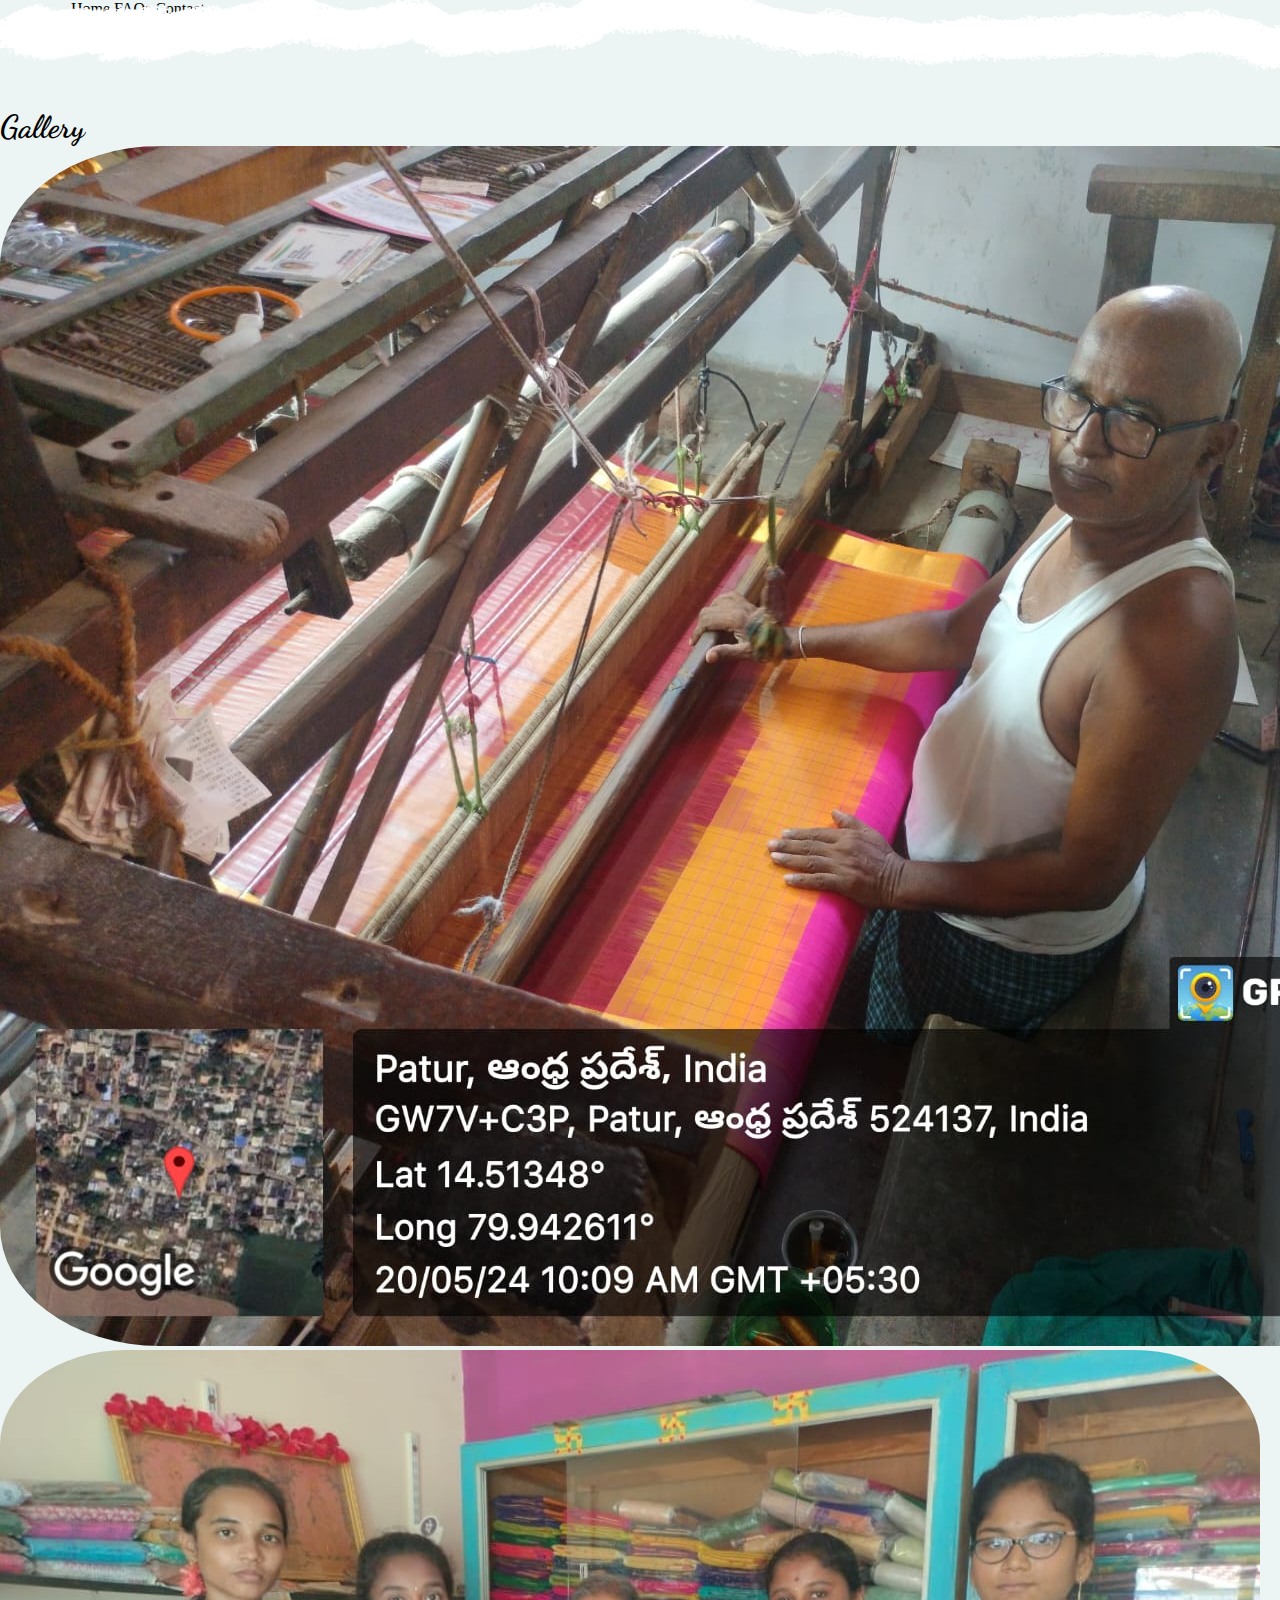
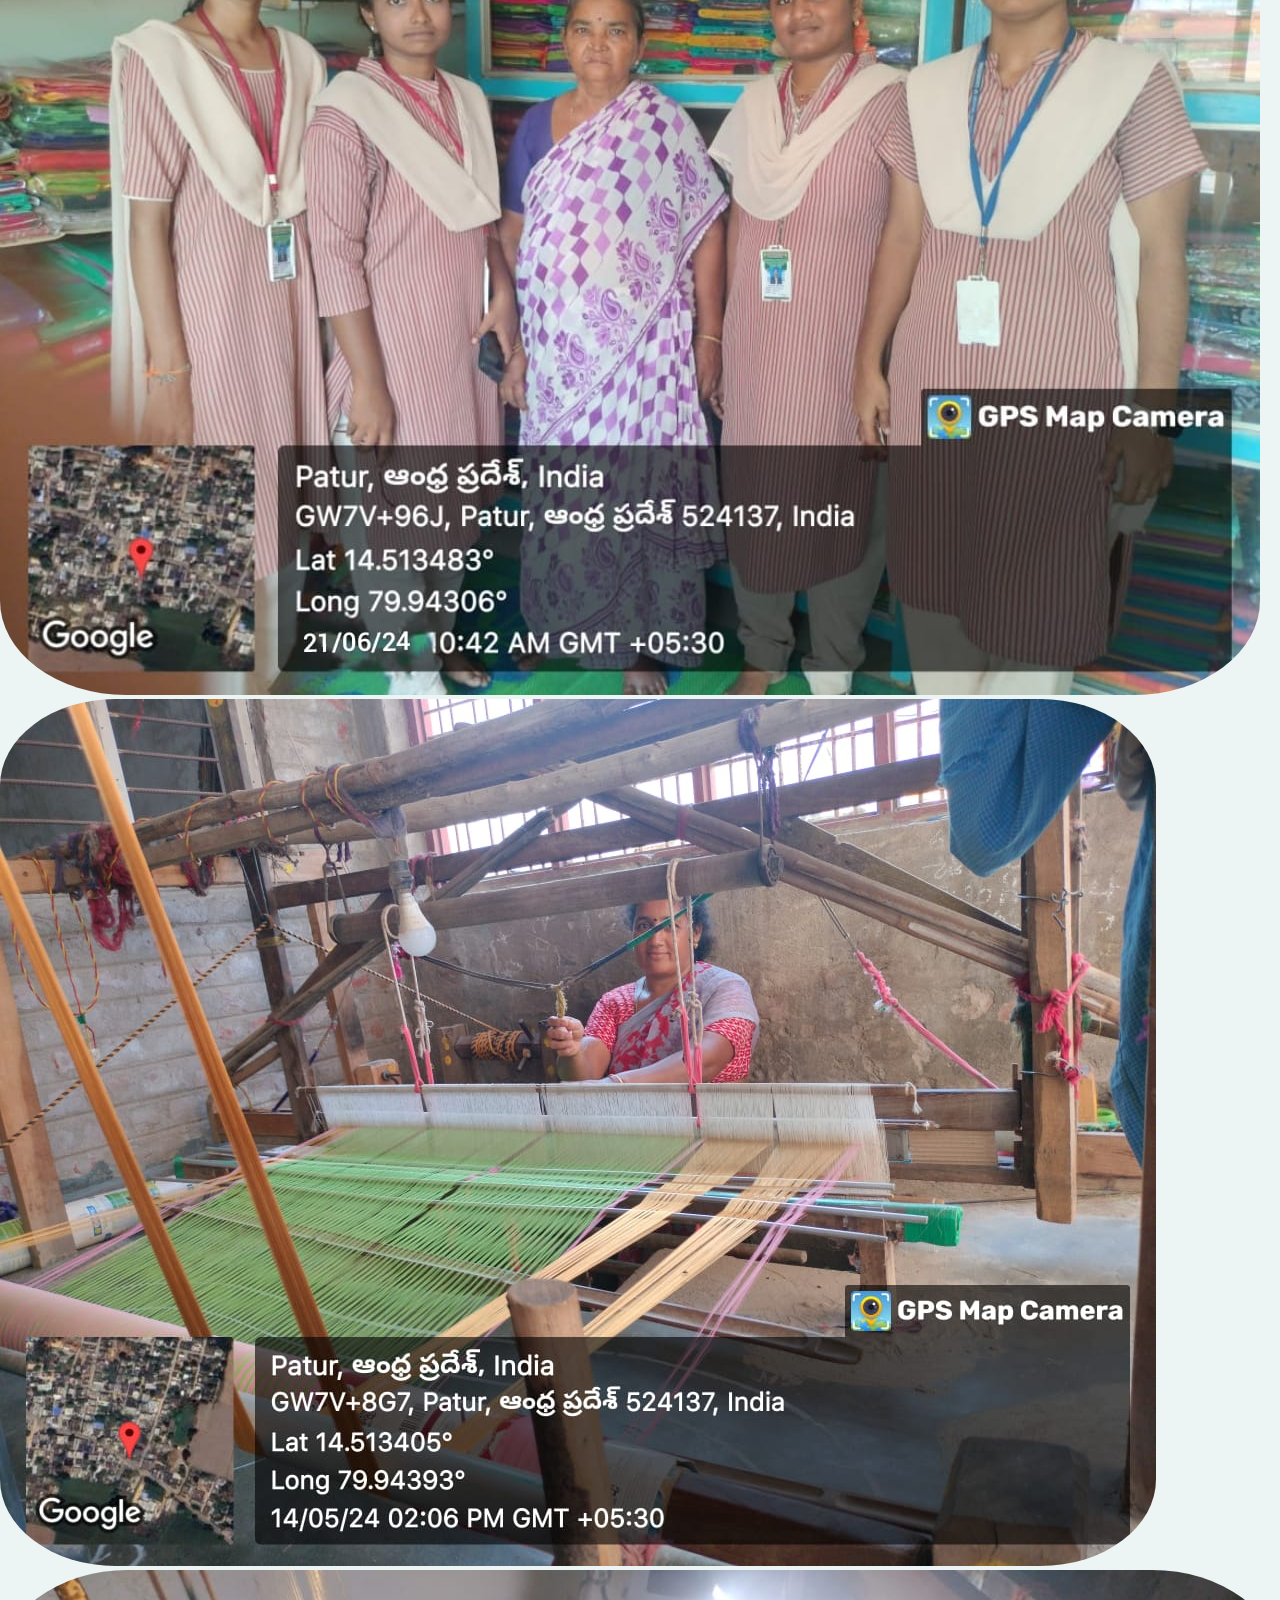
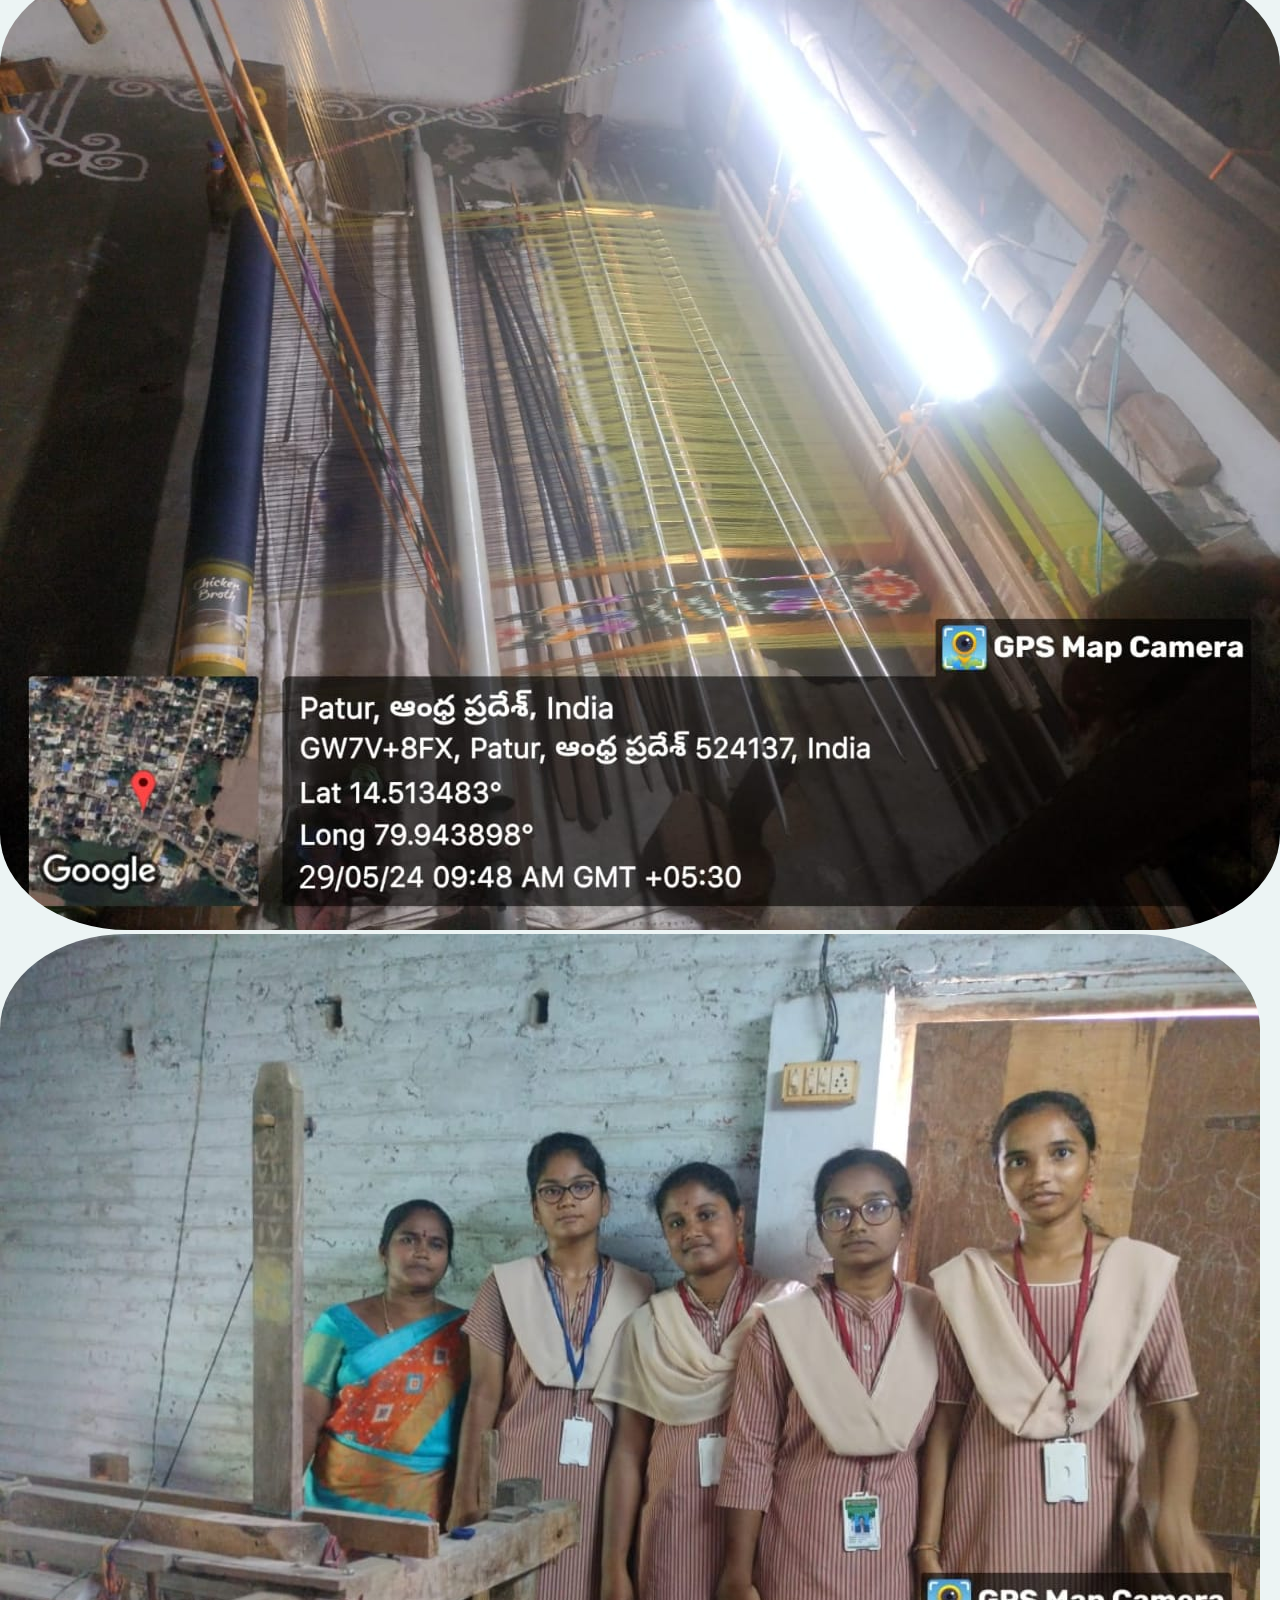
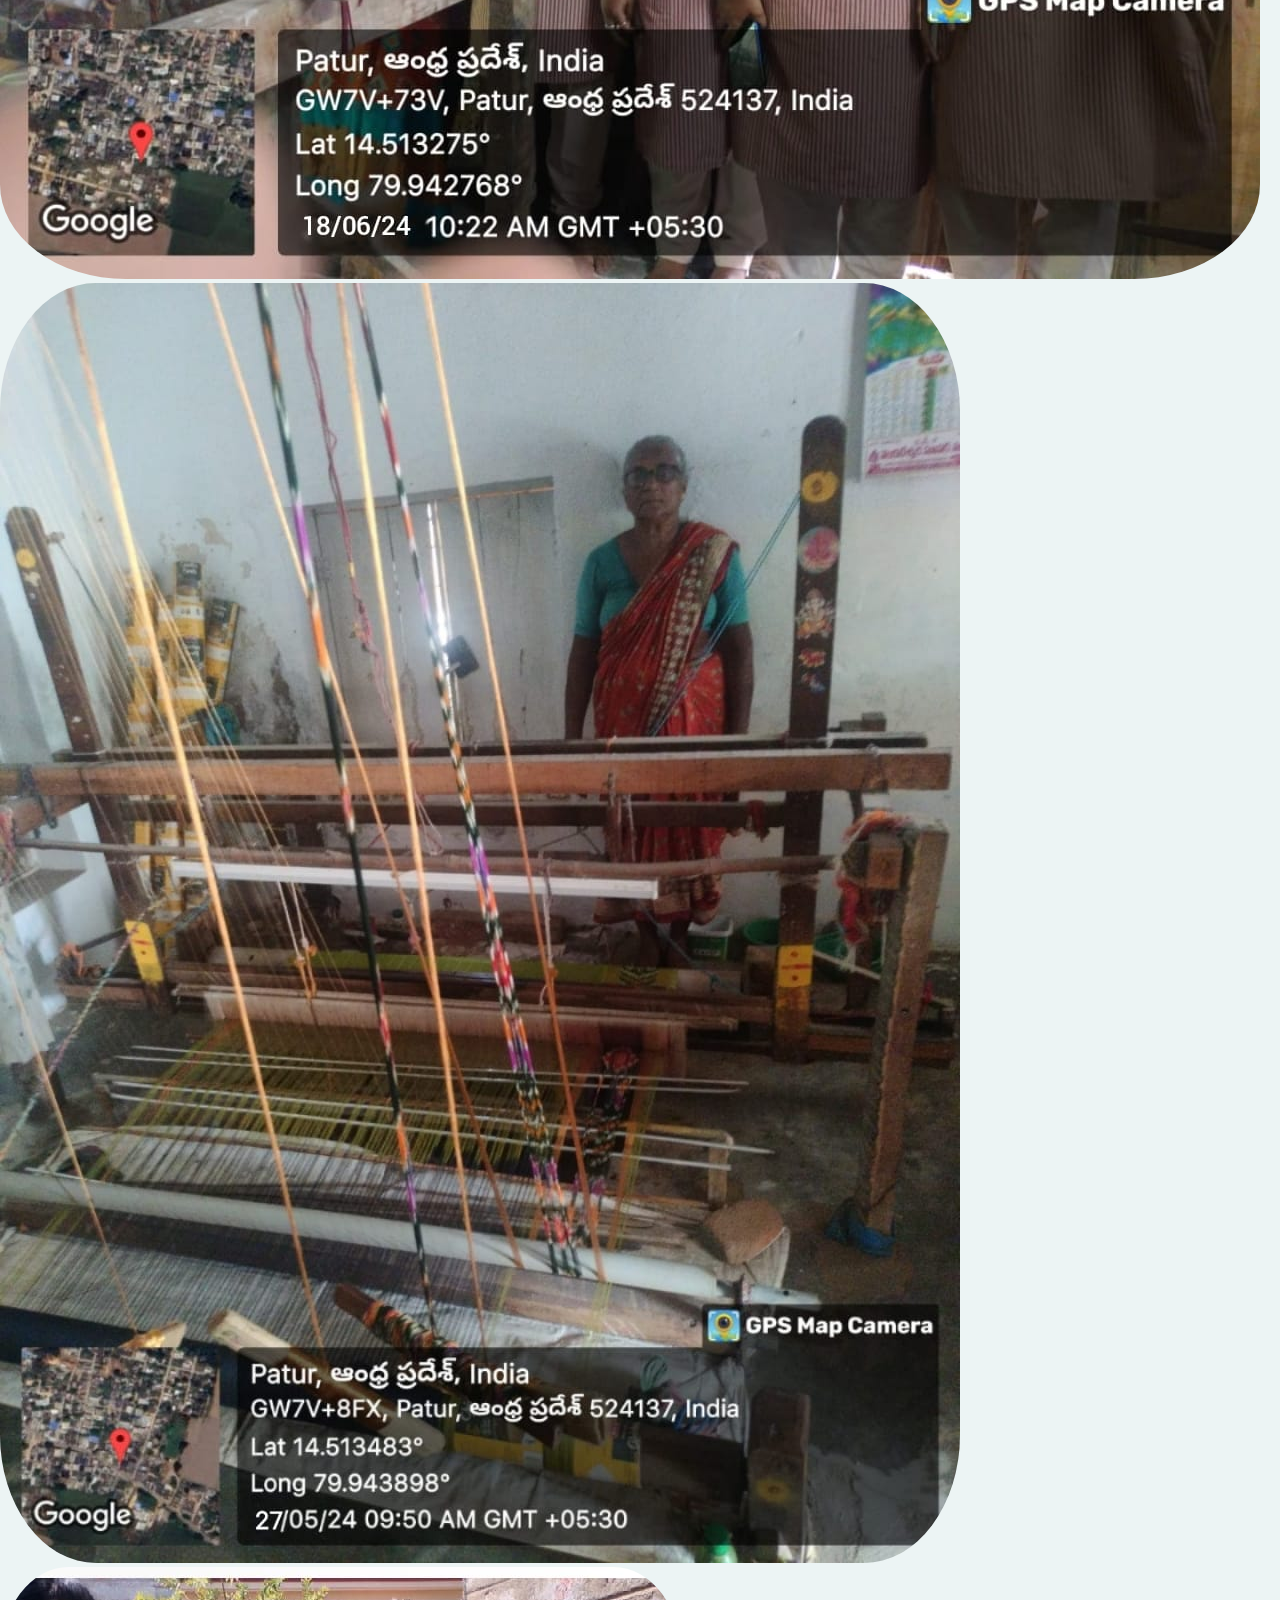
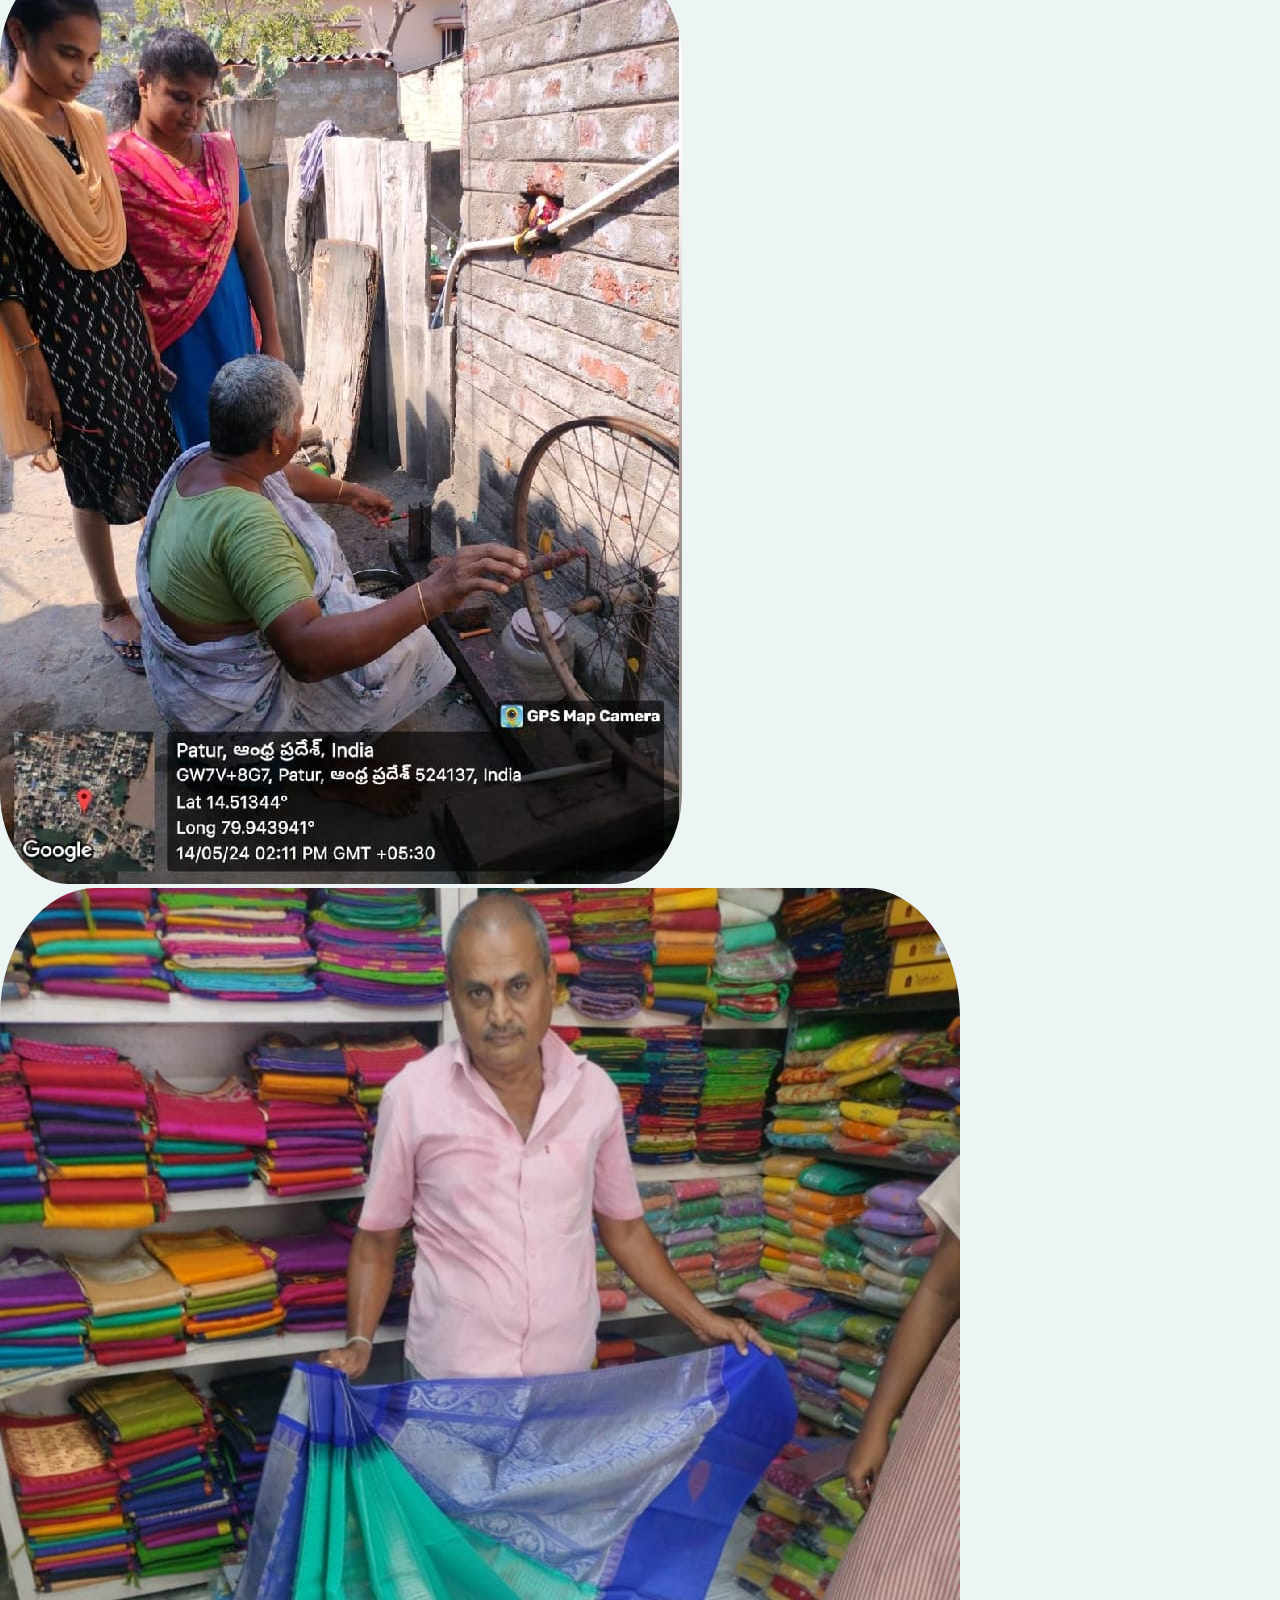
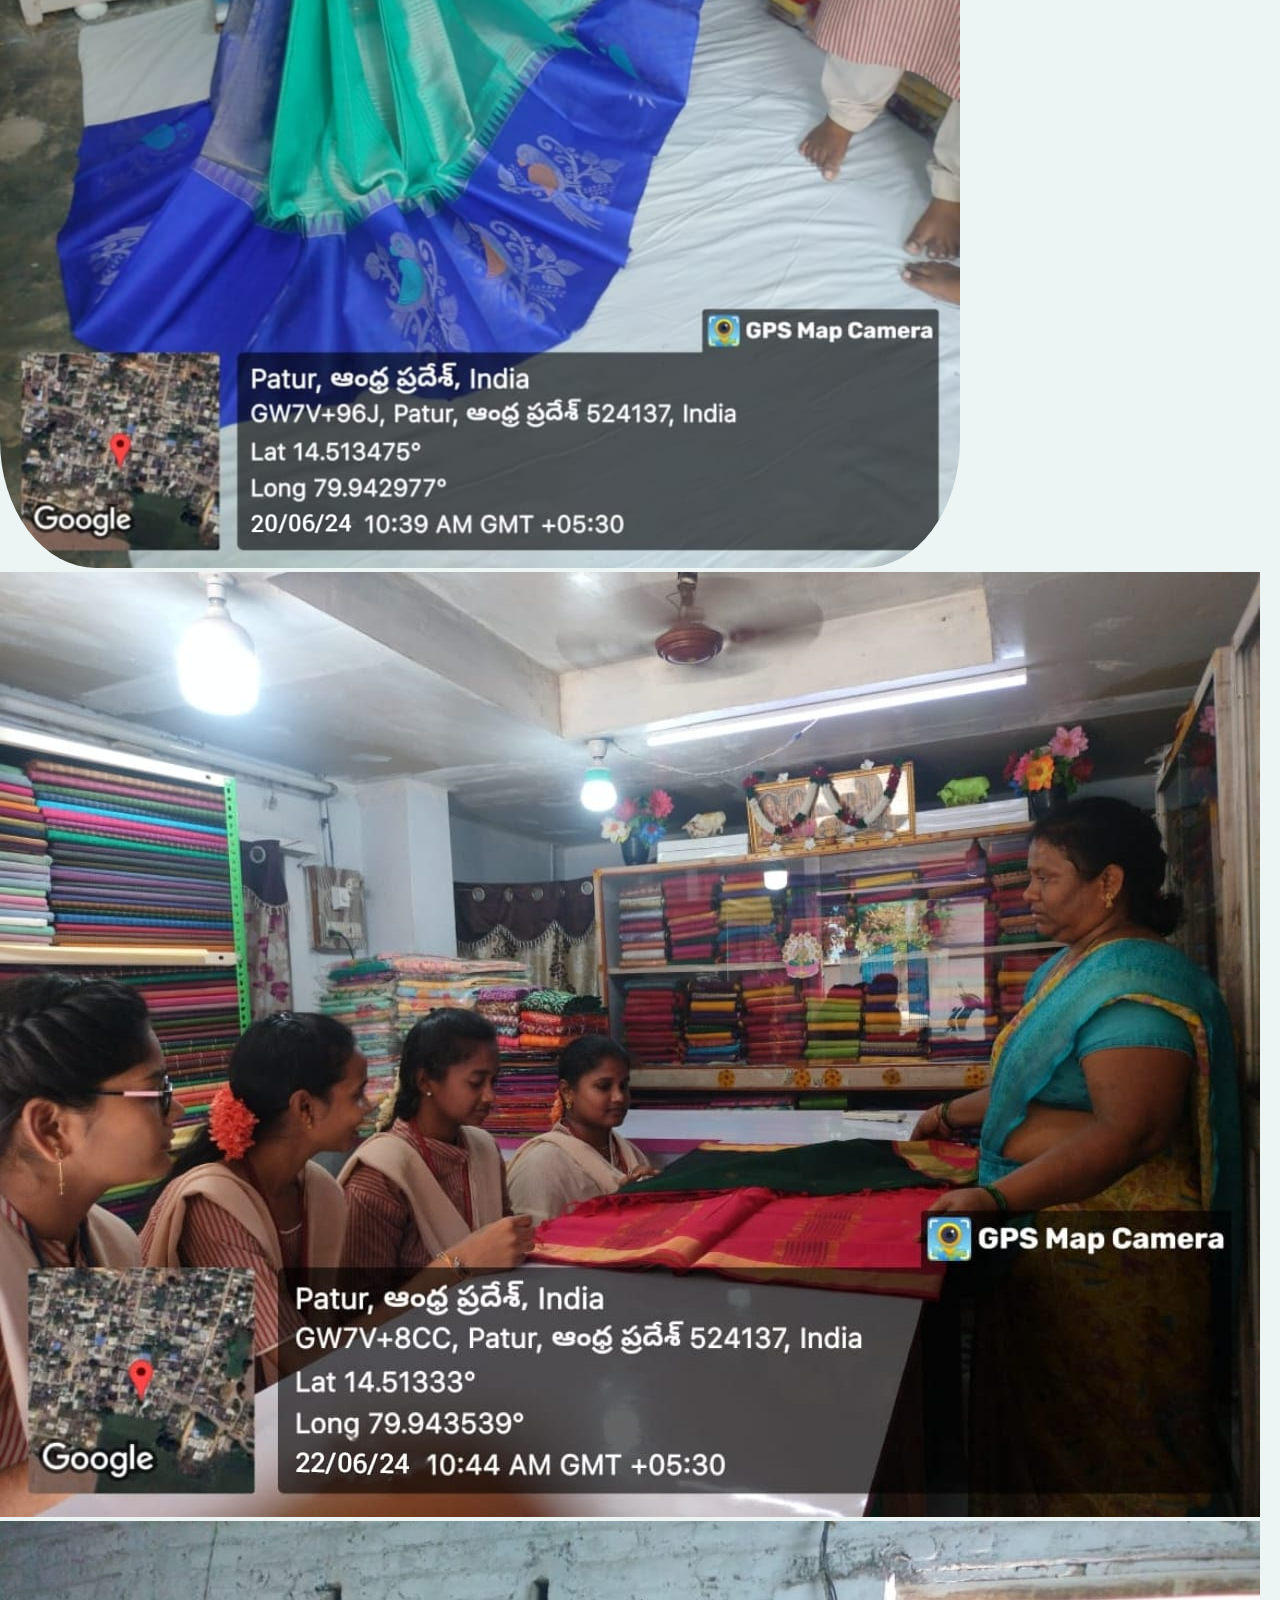
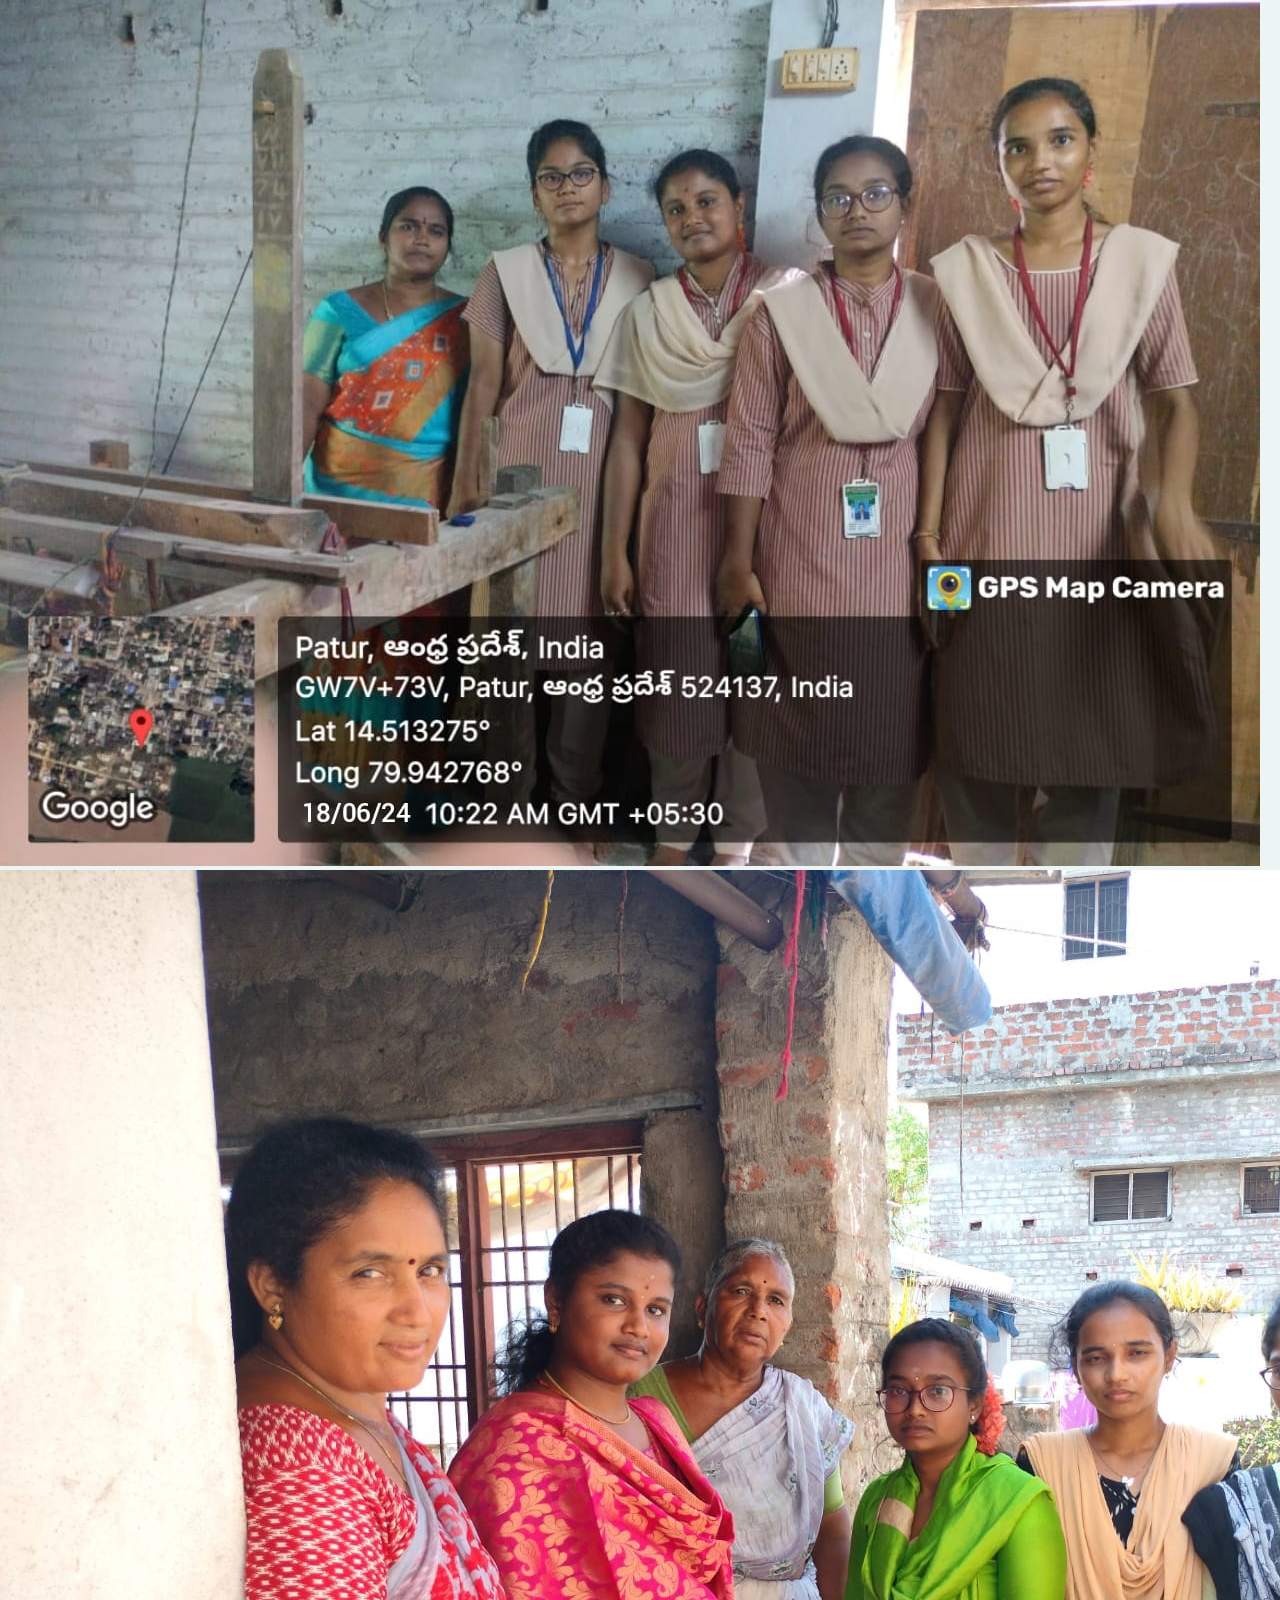
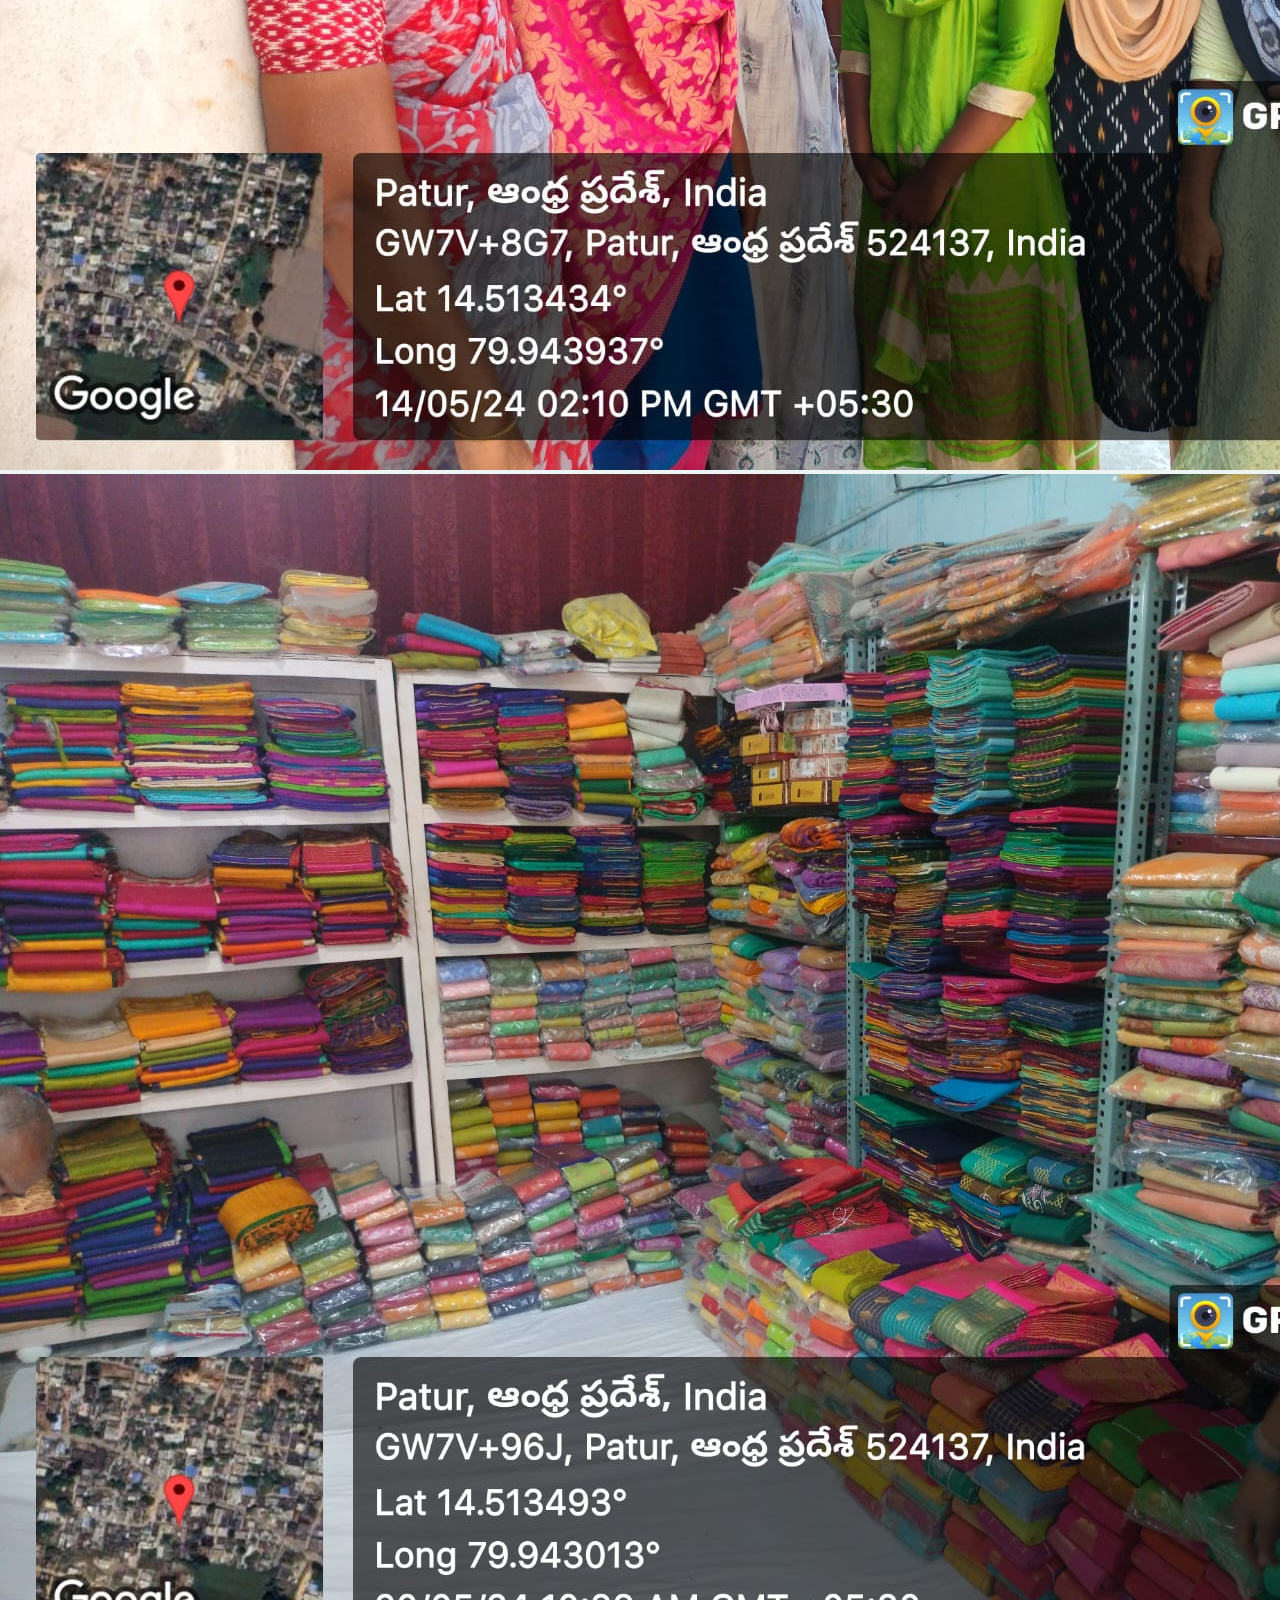
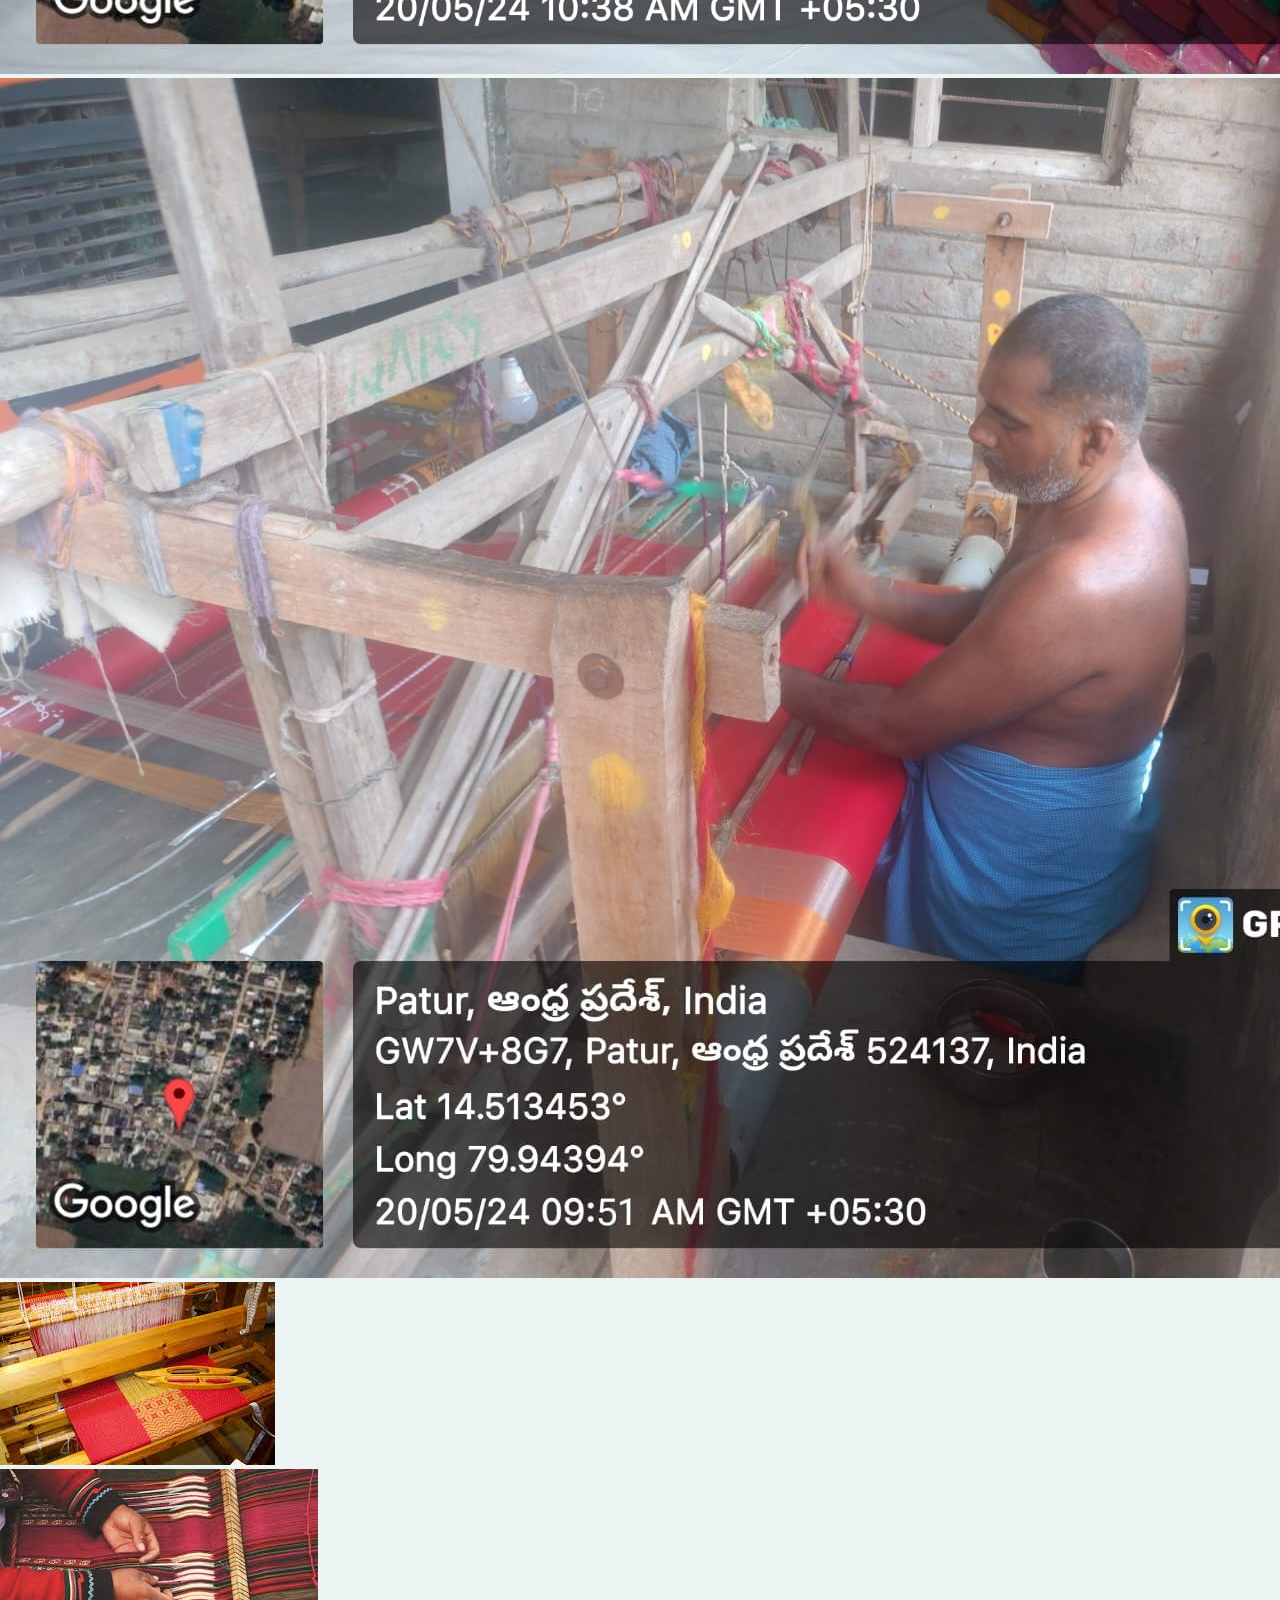
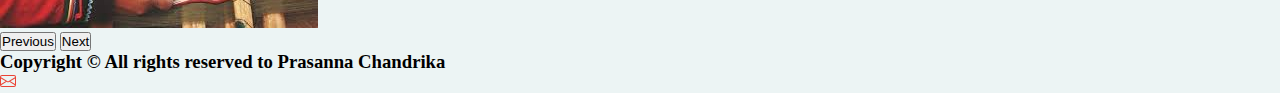
<file: gallery.html>
<!DOCTYPE html>
<html lang="en">
<head>
<meta charset="UTF-8">
<meta name="viewport" content="width=device-width, initial-scale=1.0">
    <title>Gallery</title>
<link rel="preconnect" href="https://fonts.googleapis.com">
    <link rel="preconnect" href="https://fonts.gstatic.com" crossorigin>
    <link href="https://fonts.googleapis.com/css2?family=Dancing+Script&display=swap" rel="stylesheet">
    <link href="https://cdn.jsdelivr.net/npm/bootstrap@5.3.0/dist/css/bootstrap.min.css" rel="stylesheet" integrity="sha384-9ndCyUaIbzAi2FUVXJi0CjmCapSmO7SnpJef0486qhLnuZ2cdeRhO02iuK6FUUVM" crossorigin="anonymous">
    <link rel="stylesheet" type="text/css" href="./gallery.css">
</head>
<body class="container-fluid bg-success bg-opacity-50">
   
    <div class="navigation text-center d-flex justify-content-start pe-5 pt-4 fs-4 fw-bold">
        <a class="module pe-5" href="./index.html">Home</a>
        <a class="module pe-5" href="./FAQ'S.html">FAQs</a>
        <a class="module pe-5" href="./profile.html">Contact</a>
    </div>
    
    <div class="container bg-light my-5 rounded shadow-lg">
        <div class="layer"></div>
        <div class="mb-5">
            <h1 class="text-center heading fw-bold">Gallery</h1>
        </div> 
  
    <div class="container text-center my-3">
            <div class="row d-flex justify-content-around p-4">
               <div class="col-lg-4"><img src="./images/59e190a4-e157-4da4-a9b8-830640c1e247.jpeg" class="img-fluid" alt="img"></div>
               <div class="col-lg-4"><img src="./images/85bad6d8-cf0b-41c9-8662-ddfe4735de3e.jpeg" class="img-fluid" alt="img"></div>
           
            </div>

            <div class="row d-flex p-4">
                <div class="col-lg-4"><img src="./images/9510756f-d465-4b2d-b550-c0b8589d4a3b.jpeg" class="img-fluid" alt="img"></div>
                <div class="col-lg-4"> <img src="./images/bb08be00-e844-4169-989e-360393dc46f4.jpeg"class="img-fluid" alt="img"></div>
                <div class="col-lg-4"> <img src="./images/de3f95a1-55c7-40d5-a118-0bccfb17b904.jpeg" class="img-fluid" alt="img"></div>
                
            </div>

            <div class="row d-flex justify-content-around p-3">
                <div class="col-lg-3"><img src="./images/3e3efcd0-e1db-4060-a419-333c4acea164.jpeg" class="img-fluid" alt="img"></div>
                <div class="col-lg-3"> <img src="./images/7d30d28d-ce40-4b48-8353-cd527fa48e64.jpeg" class="img-fluid" alt="img"></div>
                <div class="col-lg-3"> <img src="./images/a74f7e72-2f51-4259-b7c7-514669c02bc1.jpeg" class="img-fluid" alt="img"></div>
                
            </div>
        </div>

        <div class="container-fluid p-5 d-flex justify-content-center">
            <div id="carouselExampleInterval" class="carousel slide" data-bs-ride="carousel">
                <div class="carousel-inner">
                  <div class="carousel-item active" data-bs-interval="500">
                    <img src=".\images\7d63fbe7-54b6-4315-9049-5f54c670b98e.jpeg" class="d-block w-100" alt="img">
                  </div>
                  <div class="carousel-item" data-bs-interval="1500">
                    <img src=".\images\de3f95a1-55c7-40d5-a118-0bccfb17b904.jpeg" class="d-block w-100" alt="img">
                  </div>
                  <div class="carousel-item" data-bs-interval="1500">
                    <img src="./images/1d3c211d-aad8-4581-835b-95be0dfae1eb.jpeg" class="d-block w-100" alt="img">
                  </div>
                  <div class="carousel-item" data-bs-interval="1500">
                    <img src="./images/1a24db41-c950-4596-a204-89955ddfca1f.jpeg" class="d-block w-100" alt="img">
                  </div>
                  <div class="carousel-item" data-bs-interval="1500">
                    <img src="./images/1f4c44b1-c6ec-43b0-b65b-7760f4002adf.jpeg" class="d-block w-100" alt="img">
                  </div>
                  <div class="carousel-item" data-bs-interval="1500">
                    <img src="./images/Img2.jpg" class="d-block w-100" alt="img">
                  </div>
                  <div class="carousel-item" data-bs-interval="1500">
                    <img src="./images/img3.jpg" class="d-block w-100" alt="img">
                  </div>
               
                </div>
                <button class="carousel-control-prev" type="button" data-bs-target="#carouselExampleInterval" data-bs-slide="prev">
                  <span class="carousel-control-prev-icon" aria-hidden="true"></span>
                  <span class="visually-hidden">Previous</span>
                </button>
                <button class="carousel-control-next" type="button" data-bs-target="#carouselExampleInterval" data-bs-slide="next">
                  <span class="carousel-control-next-icon" aria-hidden="true"></span>
                  <span class="visually-hidden">Next</span>
                </button>
              </div>
        </div>
            
        

    </div>

<div class="container-fluid bg-success">
        <div class="row p-3">
          <h3 class=" col-lg-6 col-sm-12 fs-6"> Copyright &copy; All rights reserved to Prasanna Chandrika </h3>
          <div class="col-lg-6 col-sm-12 d-flex justify-content-end gap-4">
            
            <a href="mailto:b.chandrikathota66@gmail.com"><svg xmlns="http://www.w3.org/2000/svg" width="16" height="16" fill="currentColor" class="bi bi-envelope" viewBox="0 0 16 16">
              <path fill="#EA4335" d="M0 4a2 2 0 0 1 2-2h12a2 2 0 0 1 2 2v8a2 2 0 0 1-2 2H2a2 2 0 0 1-2-2V4Zm2-1a1 1 0 0 0-1 1v.217l7 4.2 7-4.2V4a1 1 0 0 0-1-1H2Zm13 2.383-4.708 2.825L15 11.105V5.383Zm-.034 6.876-5.64-3.471L8 9.583l-1.326-.795-5.64 3.47A1 1 0 0 0 2 13h12a1 1 0 0 0 .966-.741ZM1 11.105l4.708-2.897L1 5.383v5.722Z"/>
              </svg>
            </a>
         
          </div>
        </div>
    </div>
   </div>

<script src="https://cdn.jsdelivr.net/npm/bootstrap@5.3.0/dist/js/bootstrap.bundle.min.js" integrity="sha384-geWF76RCwLtnZ8qwWowPQNguL3RmwHVBC9FhGdlKrxdiJJigb/j/68SIy3Te4Bkz" crossorigin="anonymous">

</script>
</body>
</html>
</file>
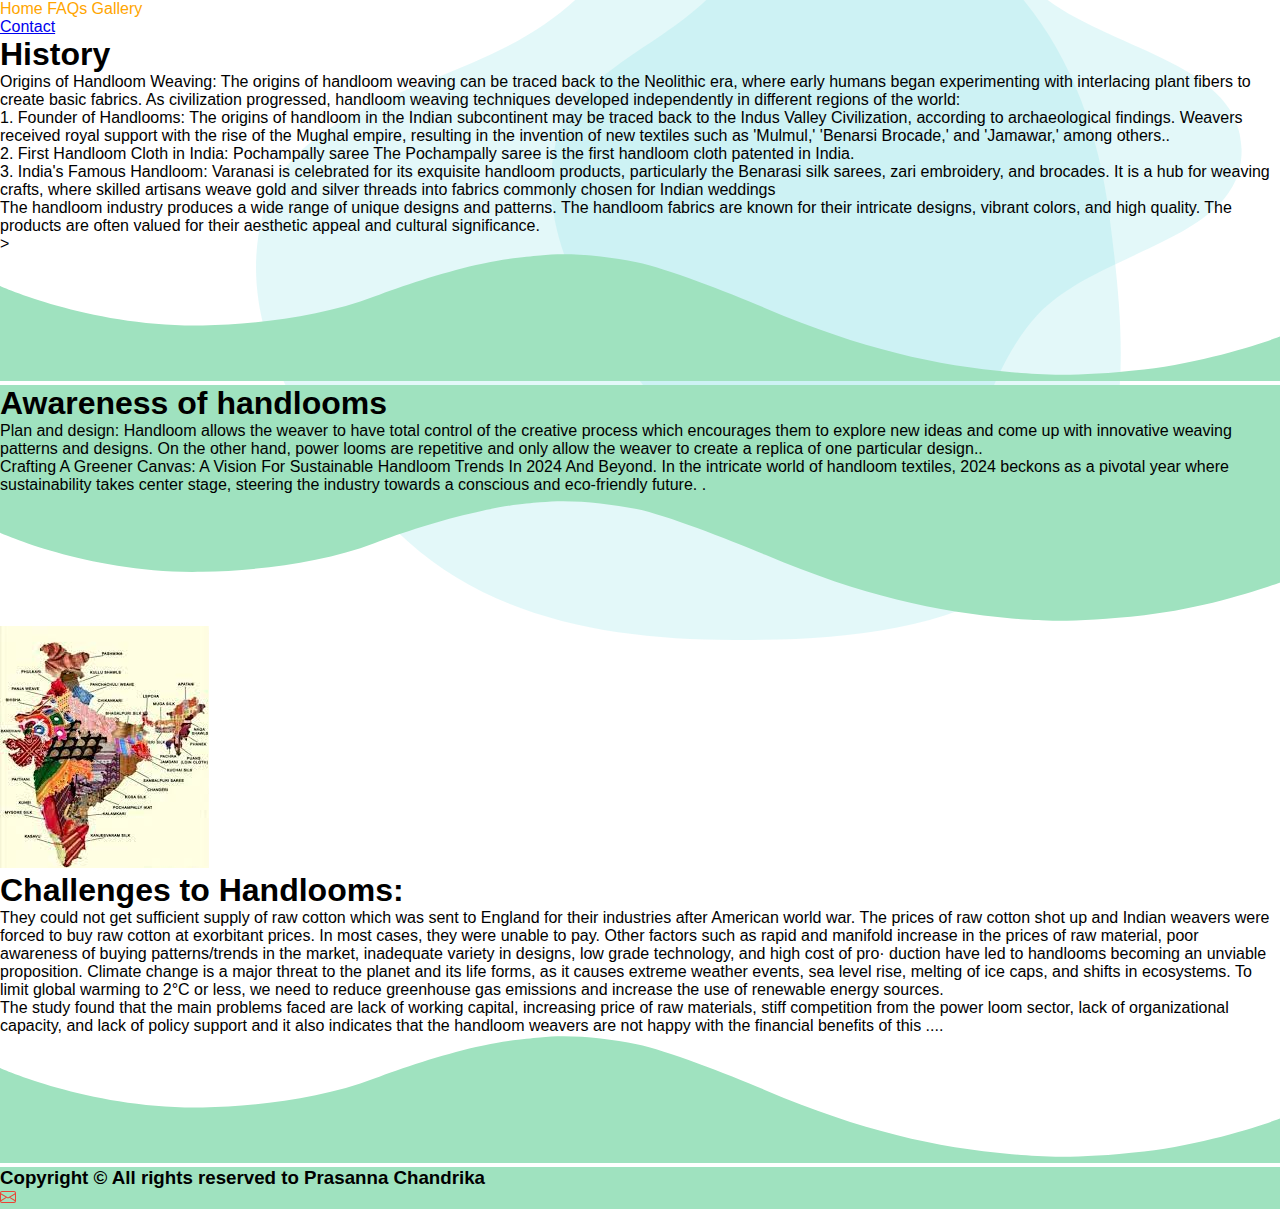
<file: services.html>
<!DOCTYPE html>
<html lang="en">
<head>
    <meta charset="UTF-8">
    <meta name="viewport" content="width=device-width, initial-scale=1.0">
    <title>Services</title>
    <link href="https://cdn.jsdelivr.net/npm/bootstrap@5.3.0/dist/css/bootstrap.min.css" rel="stylesheet" integrity="sha384-9ndCyUaIbzAi2FUVXJi0CjmCapSmO7SnpJef0486qhLnuZ2cdeRhO02iuK6FUUVM" crossorigin="anonymous">
    <link rel="stylesheet" href="./services.css">
</head>
<body>
    <div class="main container-fluid">

        <div class="container-lg d-flex justify-content-between my-4">
            <div class="nav d-flex gap-5">
                <a href="./index.html" class="home fs-4 fw-bold">Home</a>
                <a href="./FAQ'S.html" class="faq fs-4 fw-bold">FAQs</a>
                <a href="./gallery.html" class="gallery fs-4 fw-bold">Gallery</a>
            </div>
            <div>
                <a href="./profile.html" class="contact fs-4 fw-bold">Contact</a>
            </div>
        </div>

        <div class="container-sm pt-5">
            <h1 class="organic fw-bold fs-2 pt-5">History</h1>
            <div class="d-flex gap mt-5">
            <div class="points fw-medium fs-5">
                <p> <span class="text-success fw-bold"></span>Origins of Handloom Weaving: The origins of handloom weaving can be traced back to the Neolithic era, where early humans began experimenting with interlacing plant fibers to create basic fabrics. As civilization progressed, handloom weaving techniques developed independently in different regions of the world:<br>

1. Founder of Handlooms: The origins of handloom in the Indian subcontinent may be traced back to the Indus Valley Civilization, according to archaeological findings. Weavers received royal support with the rise of the Mughal empire, resulting in the invention of new textiles such as 'Mulmul,' 'Benarsi Brocade,' and 'Jamawar,' among others..<br>

2. First Handloom Cloth in India: Pochampally saree
The Pochampally saree is the first handloom cloth patented in India.<br>

3. India's Famous Handloom: Varanasi is celebrated for its exquisite handloom products, particularly the Benarasi silk sarees, zari embroidery, and brocades. It is a hub for weaving crafts, where skilled artisans weave gold and silver threads into fabrics commonly chosen for Indian weddings<br>

The handloom industry produces a wide range of unique designs and patterns. The handloom fabrics are known for their intricate designs, vibrant colors, and high quality. The products are often valued for their aesthetic appeal and cultural significance.<br>

</p>
               
            </div>
            >
            </div>
        </div>

        <div class="container-fluid serv-1" id="service-1">
            <div class="svg mt-5">
                <svg xmlns="http://www.w3.org/2000/svg" viewBox="0 0 1000 100" preserveAspectRatio="none">
                    <path class="elementor-shape-fill" fill="#9FE2BF" d="M790.5,93.1c-59.3-5.3-116.8-18-192.6-50c-29.6-12.7-76.9-31-100.5-35.9c-23.6-4.9-52.6-7.8-75.5-5.3
                        c-10.2,1.1-22.6,1.4-50.1,7.4c-27.2,6.3-58.2,16.6-79.4,24.7c-41.3,15.9-94.9,21.9-134,22.6C72,58.2,0,25.8,0,25.8V100h1000V65.3
                        c0,0-51.5,19.4-106.2,25.7C839.5,97,814.1,95.2,790.5,93.1z"></path>
                    </svg>
            </div>
            <div class="steps pb-4">
                <div class="container">
                     <h1 class="heading fw-bold fs-4 pb-3 text-decoration-underline">Awareness of handlooms</h1>
                     <p class="fw-medium fs-6"> <span class="fw-bold fs-5">Plan and design:</span> Handloom allows the weaver to have total control of the creative process which encourages them to explore new ideas and come up with innovative weaving patterns and designs. On the other hand, power looms are repetitive and only allow the weaver to create a replica of one particular design..<br>
                        <span class="fw-bold fs-5">Crafting A Greener Canvas:</span> A Vision For Sustainable Handloom Trends In 2024 And Beyond. In the intricate world of handloom textiles, 2024 beckons as a pivotal year where sustainability takes center stage, steering the industry towards a conscious and eco-friendly future.         .<br></p>
                 
                    
                </div>

            </div>
            <svg xmlns="http://www.w3.org/2000/svg" viewBox="0 0 1000 100" preserveAspectRatio="none">
                <path class="elementor-shape-fill" fill="#9FE2BF" d="M421.9,6.5c22.6-2.5,51.5,0.4,75.5,5.3c23.6,4.9,70.9,23.5,100.5,35.7c75.8,32.2,133.7,44.5,192.6,49.7
                    c23.6,2.1,48.7,3.5,103.4-2.5c54.7-6,106.2-25.6,106.2-25.6V0H0v30.3c0,0,72,32.6,158.4,30.5c39.2-0.7,92.8-6.7,134-22.4
                    c21.2-8.1,52.2-18.2,79.7-24.2C399.3,7.9,411.6,7.5,421.9,6.5z"></path></svg>
        </div>

        <div class="container" id="service-2">
            <div class="text-center">
                <img src="./images/img5.jpg" class="img-fluid pb-5" alt="img">
            </div>
        </div>

        <div class="container">
            <div class="technique mb-5 pb-4">
                <h1 class="heading fw-bold fs-4 pb-3 text-decoration-underline">Challenges to Handlooms:</h1>
                <p class="fw-medium fs-5"> <span class="fw-bold text-success fs-5"></span> They could not get sufficient supply of raw cotton which was sent to England for their industries after American world war. The prices of raw cotton shot up and Indian weavers were forced to buy raw cotton at exorbitant prices. In most cases, they were unable to pay.

Other factors such as rapid and manifold increase in the prices of raw material, poor awareness of buying patterns/trends in the market, inadequate variety in designs, low grade technology, and high cost of pro· duction have led to handlooms becoming an unviable proposition.
Climate change is a major threat to the planet and its life forms, as it causes extreme weather events, sea level rise, melting of ice caps, and shifts in ecosystems. To limit global warming to 2°C or less, we need to reduce greenhouse gas emissions and increase the use of renewable energy sources.<br>

The study found that the main problems faced are lack of working capital, increasing price of raw materials, stiff competition from the power loom sector, lack of organizational capacity, and lack of policy support and it also indicates that the handloom weavers are not happy with the financial benefits of this ....<br></p>
        </div>
        </div>


        <svg xmlns="http://www.w3.org/2000/svg" viewBox="0 0 1000 100" preserveAspectRatio="none">
            <path class="elementor-shape-fill" fill="#9FE2BF" d="M790.5,93.1c-59.3-5.3-116.8-18-192.6-50c-29.6-12.7-76.9-31-100.5-35.9c-23.6-4.9-52.6-7.8-75.5-5.3
                c-10.2,1.1-22.6,1.4-50.1,7.4c-27.2,6.3-58.2,16.6-79.4,24.7c-41.3,15.9-94.9,21.9-134,22.6C72,58.2,0,25.8,0,25.8V100h1000V65.3
                c0,0-51.5,19.4-106.2,25.7C839.5,97,814.1,95.2,790.5,93.1z"></path>
            </svg>

        <div class="container-fluid foot">
            <div class="row p-3">
              <h3 class=" col-lg-6 col-sm-12 fs-6"> Copyright &copy; All rights reserved to Prasanna Chandrika </h3>
              <div class="col-lg-6 col-sm-12 d-flex justify-content-end gap-4">
                
                 <a href="b.chandrikathota66@gmail.com"><svg xmlns="http://www.w3.org/2000/svg" width="16" height="16" fill="currentColor" class="bi bi-envelope" viewBox="0 0 16 16">
                    <path fill="#EA4335" d="M0 4a2 2 0 0 1 2-2h12a2 2 0 0 1 2 2v8a2 2 0 0 1-2 2H2a2 2 0 0 1-2-2V4Zm2-1a1 1 0 0 0-1 1v.217l7 4.2 7-4.2V4a1 1 0 0 0-1-1H2Zm13 2.383-4.708 2.825L15 11.105V5.383Zm-.034 6.876-5.64-3.471L8 9.583l-1.326-.795-5.64 3.47A1 1 0 0 0 2 13h12a1 1 0 0 0 .966-.741ZM1 11.105l4.708-2.897L1 5.383v5.722Z"/>
                    </svg>
                  </a>
               
              </div>
            </div>
          </div>
        </div>







    </div>
  

    <script src="https://cdn.jsdelivr.net/npm/bootstrap@5.3.0/dist/js/bootstrap.bundle.min.js" integrity="sha384-geWF76RCwLtnZ8qwWowPQNguL3RmwHVBC9FhGdlKrxdiJJigb/j/68SIy3Te4Bkz" crossorigin="anonymous"></script>
</body>
</html>
</file>
<file: gallery.css>
*{
    margin: 0;
    padding: 0;
}

body {
background: #ecf4f4;
}

.module{
    text-decoration: underline;
    color:black;
}
.heading{
    font-family: 'Dancing Script', cursive;
}
.container .row img{
    border-radius: 10%;
}

.carousel{
    width: 40vw;
}
.layer{
    height:10vh;
    background: url('./images/page-title-layer.png');
    background-size: cover;
    background-repeat: no-repeat;
    position: relative;
    bottom:35px;
}
.container, .container-fluid, .container-lg, .container-md, .container-sm, .container-xl, .container-xxl {
    padding-left: 0;
    padding-right: 0;
}
.row {
    margin-right: 0;
}
.navigation{
    margin-left: 71px;
}
@media(max-width:570px){
    .carousel{
        width:10vw;
    }
    .layer{
        height: 10vh;
    }
    .navigation{
        margin-left: 20px;
    }
}
</file>
<file: services.css>
*{
    margin: 0;
    padding: 0;
    font-family: 'Segoe UI', Tahoma, Geneva, Verdana, sans-serif;
}

body{
    background:url('./images/day-care-hero-blobs-background.svg');
    background-size: contain;
    background-repeat: no-repeat;
}
.nav a{
    text-decoration: none;
    color: orange;
}
.gap{
    gap: 3rem;
}
.points span{
    text-decoration: underline;
}
.serv-1{
    padding-left: 0;
    padding-right: 0;
}
.steps{
    background-color:#9FE2BF;
    height:auto;
}
.foot{
    background-color: #9FE2BF;
}



@media(max-width:570px){
     .btn-success{
        display: none;
     }
     body{
        background: none;
     }

    .gap{
        gap: 0;
    }
    div.image img{
        display: none;
    }



}
</file>
